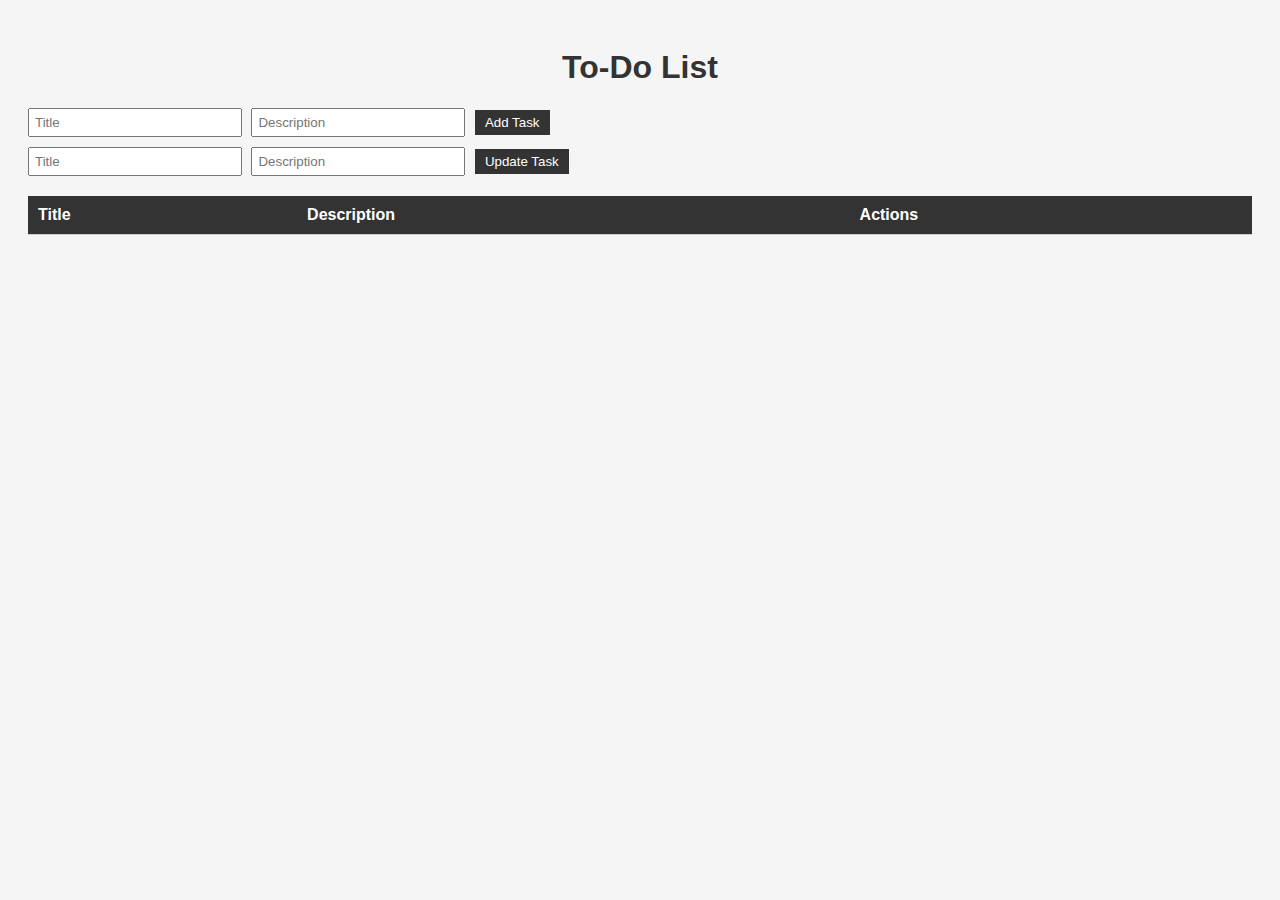
<file: index.html>
<!DOCTYPE html>
<html lang="en">
<head>
  <meta charset="UTF-8">
  <meta name="viewport" content="width=device-width, initial-scale=1.0">
  <link rel="stylesheet" href="styles.css">
  <title>To-Do List XNEO</title>
</head>
<body>
  <h1>To-Do List</h1>
  <form id="task-form">
    <input type="text" id="title" placeholder="Title" required>
    <input type="text" id="description" placeholder="Description" required>
    <button type="submit">Add Task</button>
  </form>

  <!-- New form for editing tasks -->
  <form id="edit-form">
    <input type="hidden" id="edit-task-id">
    <input type="text" id="edit-title" placeholder="Title" required>
    <input type="text" id="edit-description" placeholder="Description" required>
    <button type="submit" id="edit-submit">Update Task</button>
  </form>

  <table id="task-table">
    <thead>
      <tr>
        <th>Title</th>
        <th>Description</th>
        <th>Actions</th>
      </tr>
    </thead>
    <tbody id="task-list"></tbody>
  </table>

  <script src="https://ajax.googleapis.com/ajax/libs/jquery/3.6.0/jquery.min.js"></script>
  <script src="script.js"></script>
</body>
</html>
</file>
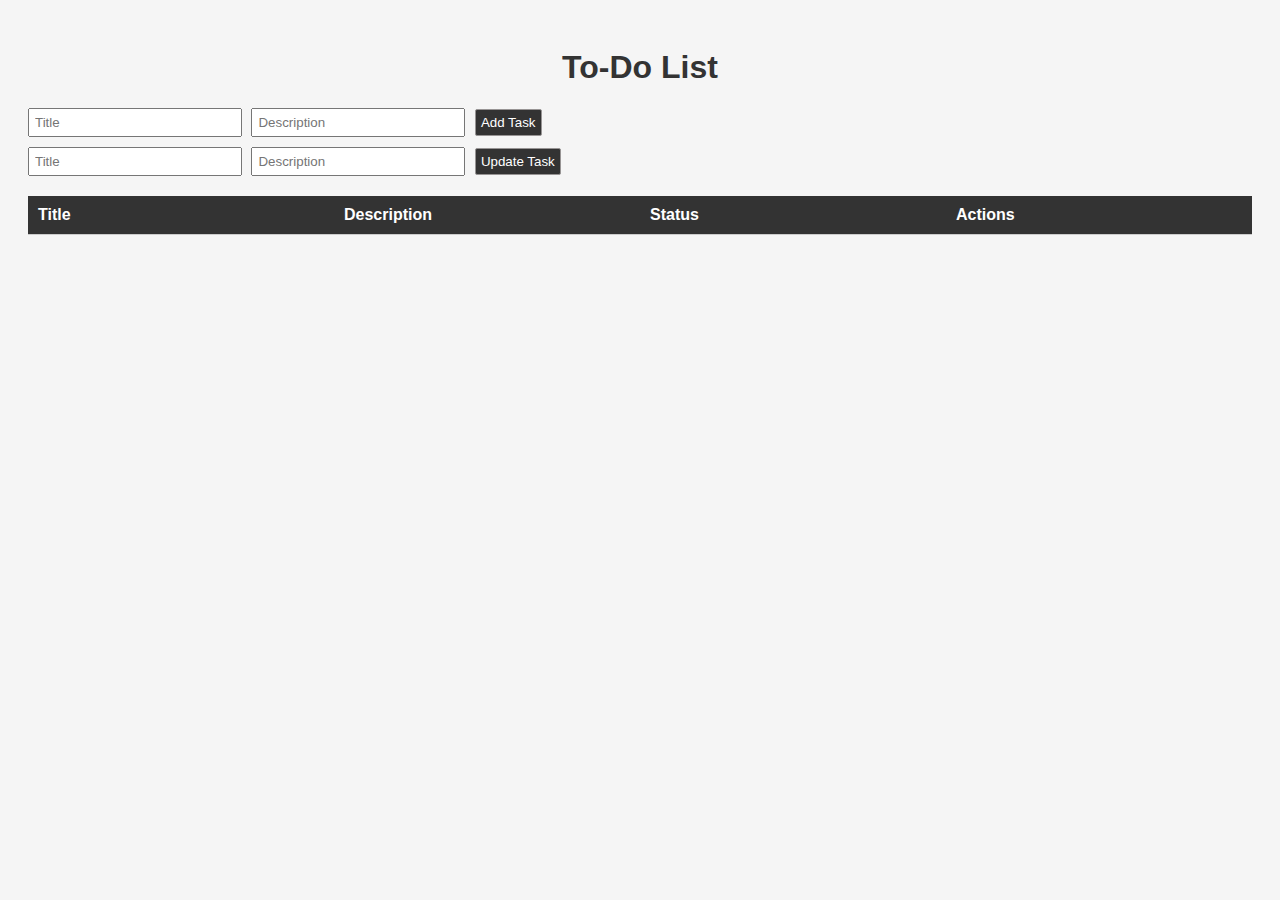
<file: frontend/index.html>
<!DOCTYPE html>
<html lang="en">
<head>
  <meta charset="UTF-8">
  <meta name="viewport" content="width=device-width, initial-scale=1.0">
  <link rel="stylesheet" href="styles.css">
  <title>To-Do List XNEO</title>
</head>
<body>
  <h1>To-Do List</h1>
  <form id="task-form">
    <input type="text" id="title" placeholder="Title" required>
    <input type="text" id="description" placeholder="Description" required>
    <button type="submit">Add Task</button>
  </form>

  <form id="edit-form">
    <input type="hidden" id="edit-task-id">
    <input type="text" id="edit-title" placeholder="Title" required>
    <input type="text" id="edit-description" placeholder="Description" required>
    <button type="submit" id="edit-submit">Update Task</button>
  </form>

  <table id="task-table">
    <thead>
      <tr>
        <th id="title-column">Title</th>
        <th id="description-column">Description</th>
        <th id="status-column">Status</th>
        <th id="actions-column">Actions</th>
      </tr>
    </thead>
    <tbody id="task-list"></tbody>
  </table>
  
  

  <script src="https://ajax.googleapis.com/ajax/libs/jquery/3.6.0/jquery.min.js"></script>
  <script src="script.js"></script>
</body>
</html>
</file>
<file: styles.css>
body {
  font-family: Arial, sans-serif;
  background-color: #f5f5f5;
  padding: 20px;
}

h1 {
  text-align: center;
  color: #333;
}

form {
  margin-bottom: 10px;
}

input[type="text"] {
  width: 200px;
  padding: 5px;
  margin-right: 5px;
}

button {
  padding: 5px 10px;
  background-color: #333;
  color: #fff;
  border: none;
  cursor: pointer;
}

button:hover {
  background-color: #555;
}

table {
  width: 100%;
  border-collapse: collapse;
  margin-top: 20px;
}

th, td {
  padding: 10px;
  text-align: left;
  border-bottom: 1px solid #ccc;
}

th {
  background-color: #333;
  color: #fff;
}

.actions {
  display: flex;
  justify-content: space-around;
}

.edit-button, .delete-button, #edit-submit, [type="submit"] {
  background-color: #333;
  color: #fff;
  border: none;
  padding: 5px 10px;
  cursor: pointer;
}

.edit-button:hover, .delete-button:hover, #edit-submit:hover, [type="submit"]:hover {
  background-color: #555;
}

ul, ol {
  list-style: none;
  padding: 0;
  margin: 0;
}

ul li, ol li {
  display: inline-block;
  vertical-align: middle;
}

ul li span, ol li span {
  display: inline-block;
  vertical-align: middle;
}

.actions {
  margin: 0;
}

.actions button {
  margin-left: 0;
}
</file>
<file: frontend/styles.css>
body {
  font-family: Arial, sans-serif;
  background-color: #f5f5f5;
  padding: 20px;
}

h1 {
  text-align: center;
  color: #333;
}

form {
  margin-bottom: 10px;
}

input[type="text"] {
  width: 200px;
  padding: 5px;
  margin-right: 5px;
}

button {
  padding: 5px 10px;
  background-color: #333;
  color: #fff;
  border: none;
  cursor: pointer;
}

button:hover {
  background-color: #555;
}

table {
  width: 100%;
  border-collapse: collapse;
  margin-top: 20px;
}

th, td {
  padding: 10px;
  text-align: left;
  border-bottom: 1px solid #ccc;
}

th {
  background-color: #333;
  color: #fff;
}

.actions {
  display: flex;
  justify-content: space-around;
}

.edit-button, .delete-button {
  margin: 2px;
}

.edit-button, .delete-button, #edit-submit, [type="submit"] {
    background-color: #333;
    color: #fff;
    border: 1px solid #979494;
    padding: 5px;
    cursor: pointer;
    border-radius: 2px;
}

.edit-button:hover, .delete-button:hover, #edit-submit:hover, [type="submit"]:hover {
    background-color: #555;
}

ul, ol {
    list-style: none;
    padding: 0;
    margin: 0;
}

ul li, ol li {
    display: inline-block;
    vertical-align: middle;
}

ul li span, ol li span {
    display: inline-block;
    vertical-align: middle;
}

.task-item {
    margin-bottom: 10px;
}

.task-title, .task-description {
    margin-right: 10px;
}

#title-column, #description-column, #status-column, #actions-column {
  width: 25%;
}


@media (max-width: 1024px) {
  input[type="text"] {
    width: 100%;
    box-sizing: border-box;
  }

  #task-form, #edit-form {
    display: flex;
    flex-direction: column;
    align-items: center;
  }

  #task-form button, #edit-form button {
    margin-top: 10px;
  }
}

@media (max-width: 768px) {
  table, th, td {
    font-size: 14px;
  }

  th, td {
    padding: 5px;
  }
}

@media (max-width: 480px) {
  h1 {
    font-size: 24px;
  }

  table, th, td {
    font-size: 12px;
  }

  th, td {
    padding: 3px;
  }
}
</file>
